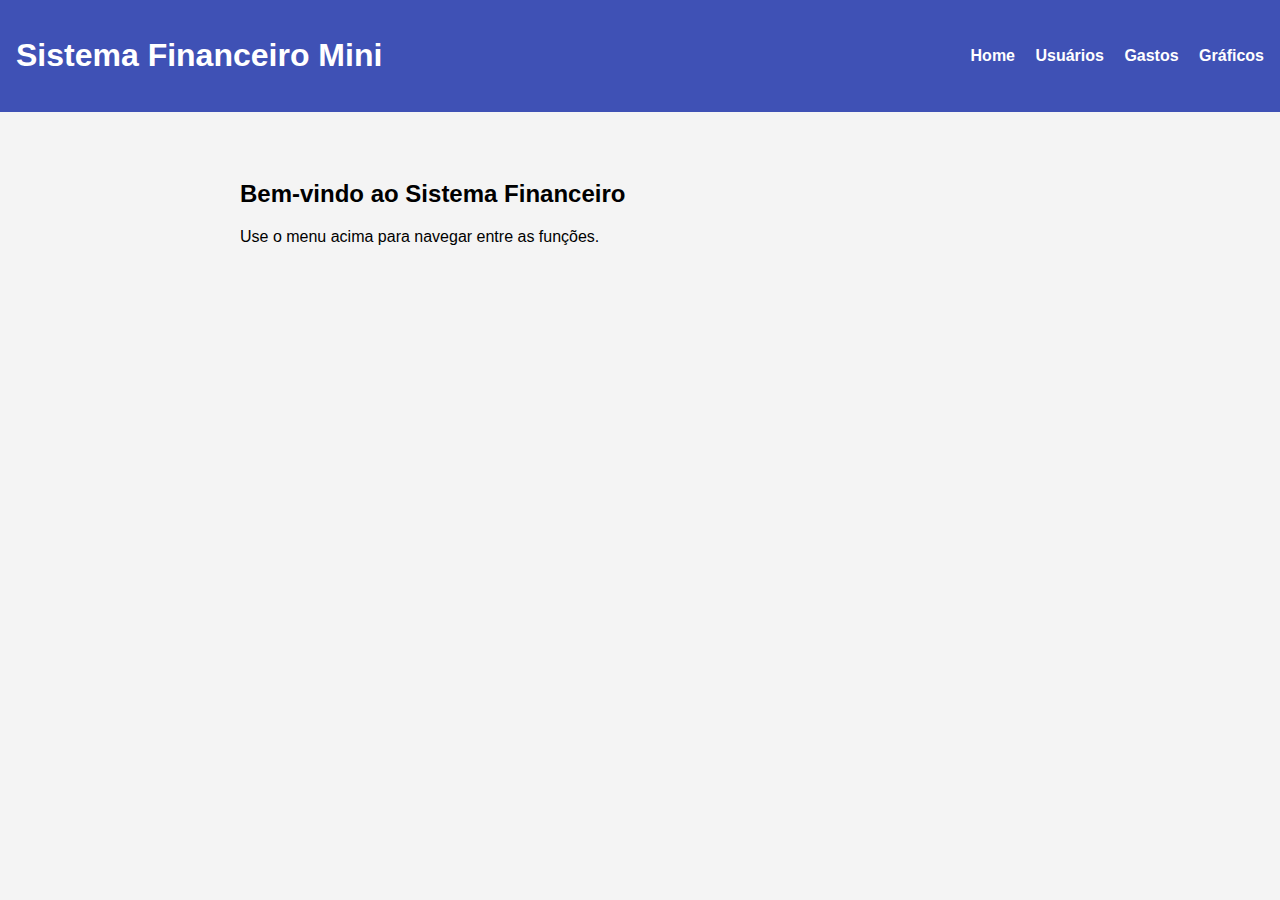
<file: index.html>
<!DOCTYPE html>
<html lang="pt-br">
<head>
<meta charset="UTF-8">
<meta name="viewport" content="width=device-width, initial-scale=1.0">
<title>Sistema Financeiro</title>
<link rel="stylesheet" href="style.css">
</head>
<body>
<header>
  <h1>Sistema Financeiro Mini</h1>
  <nav>
    <a href="index.html">Home</a>
    <a href="usuarios.html">Usuários</a>
    <a href="gastos.html">Gastos</a>
    <a href="grafico.html">Gráficos</a>
  </nav>
</header>

<main class="container fade-in">
  <h2>Bem-vindo ao Sistema Financeiro</h2>
  <p>Use o menu acima para navegar entre as funções.</p>
</main>

</body>
</html>
</file>
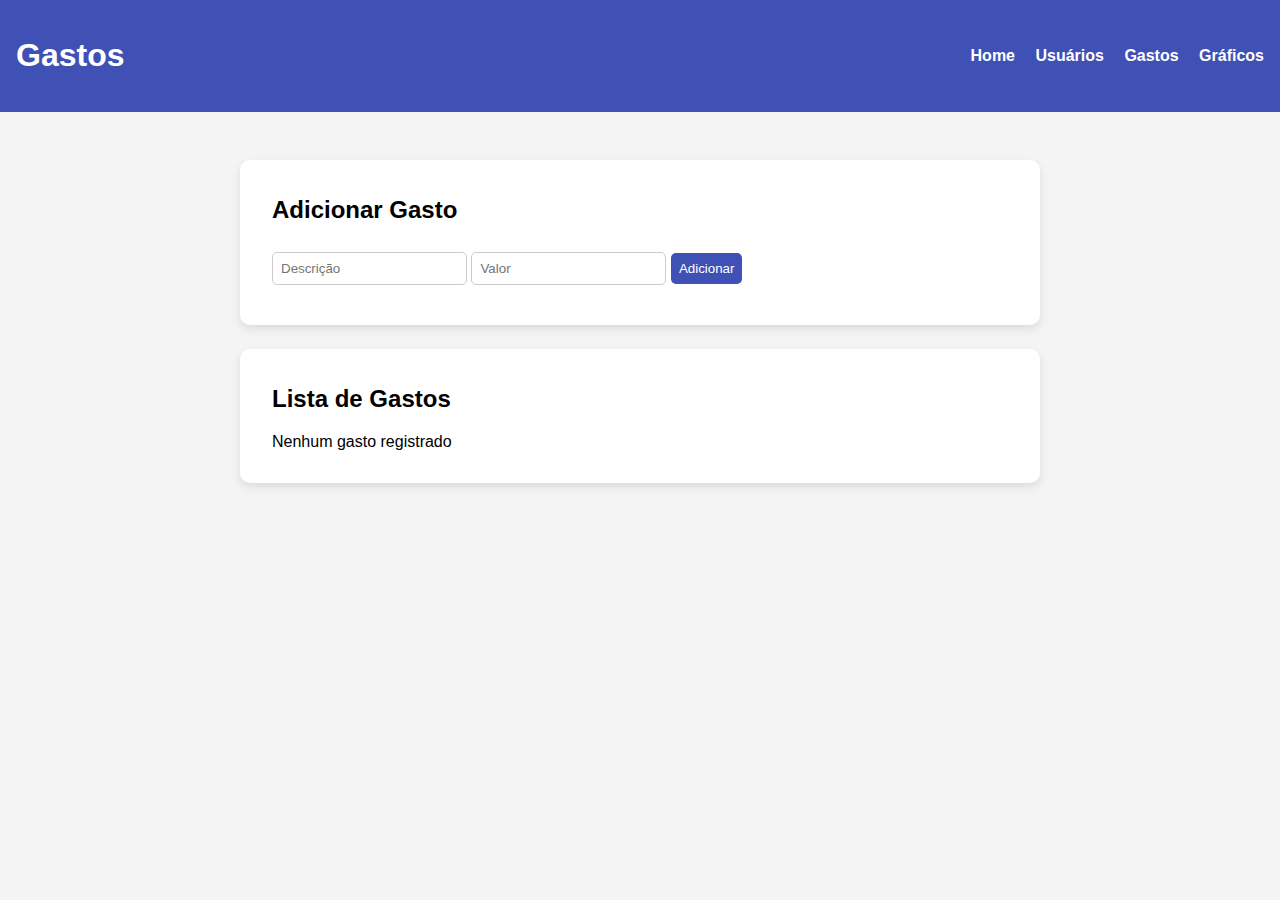
<file: gastos.html>
<!DOCTYPE html>
<html lang="pt-br">
<head>
<meta charset="UTF-8">
<meta name="viewport" content="width=device-width, initial-scale=1.0">
<title>Gastos</title>
<link rel="stylesheet" href="style.css">
</head>
<body>
<header>
  <h1>Gastos</h1>
  <nav>
    <a href="index.html">Home</a>
    <a href="usuarios.html">Usuários</a>
    <a href="gastos.html">Gastos</a>
    <a href="grafico.html">Gráficos</a>
  </nav>
</header>

<main class="container fade-in">
  <section class="card">
    <h2>Adicionar Gasto</h2>
    <input id="descricao" placeholder="Descrição">
    <input id="valor" type="number" placeholder="Valor">
    <button class="btn" onclick="adicionarGasto()">Adicionar</button>
    <p id="msgGasto"></p>
  </section>

  <section class="card">
    <h2>Lista de Gastos</h2>
    <ul id="listaGastos"></ul>
  </section>
</main>

<script src="script.js"></script>
</body>
</html>
</file>
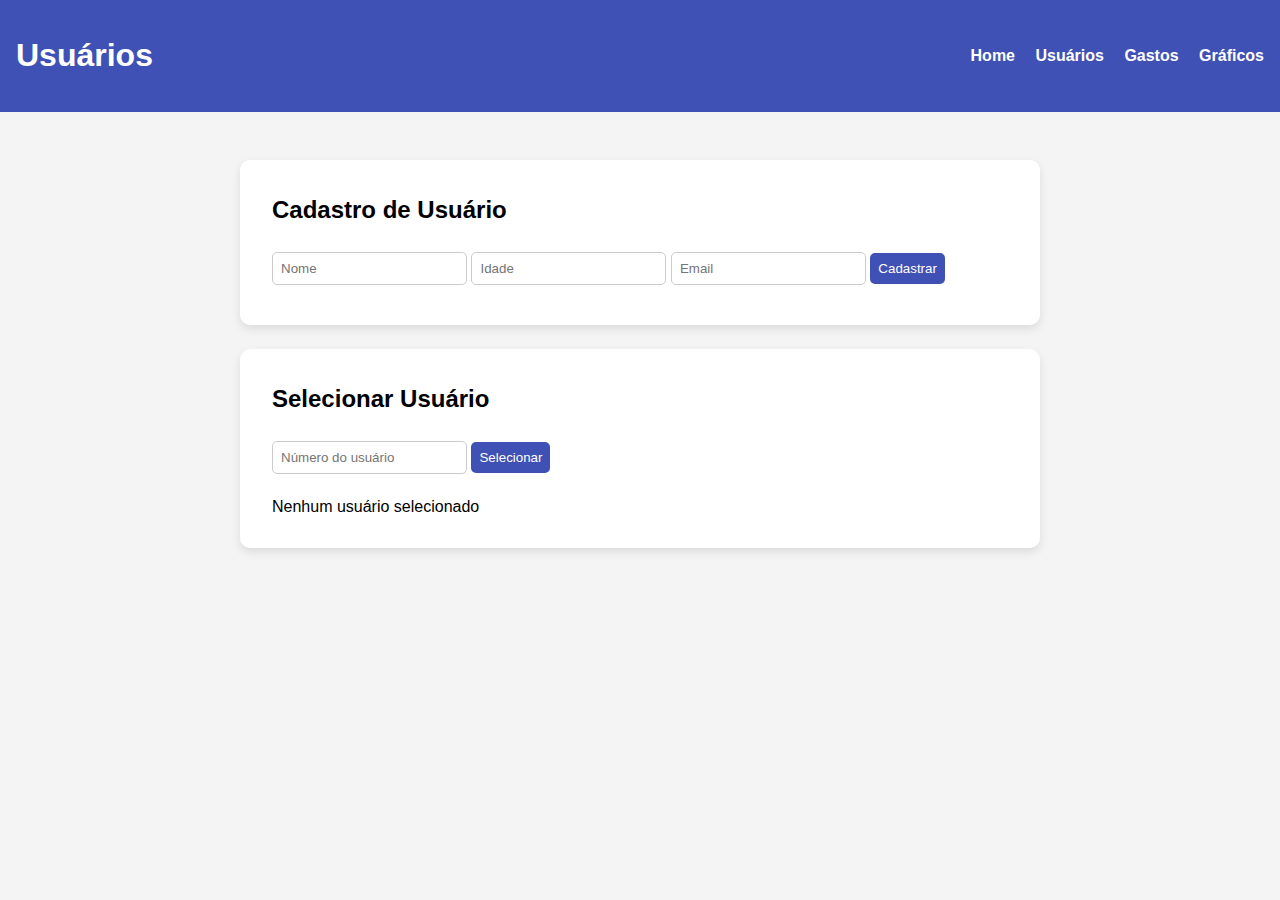
<file: usuarios.html>
<!DOCTYPE html>
<html lang="pt-br">
<head>
<meta charset="UTF-8">
<meta name="viewport" content="width=device-width, initial-scale=1.0">
<title>Usuários</title>
<link rel="stylesheet" href="style.css">
</head>
<body>
<header>
  <h1>Usuários</h1>
  <nav>
    <a href="index.html">Home</a>
    <a href="usuarios.html">Usuários</a>
    <a href="gastos.html">Gastos</a>
    <a href="grafico.html">Gráficos</a>
  </nav>
</header>

<main class="container fade-in">
  <section class="card">
    <h2>Cadastro de Usuário</h2>
    <input id="nome" placeholder="Nome">
    <input id="idade" placeholder="Idade">
    <input id="email" placeholder="Email">
    <button class="btn" onclick="cadastrarUsuario()">Cadastrar</button>
    <p id="msgUsuario"></p>
  </section>

  <section class="card">
    <h2>Selecionar Usuário</h2>
    <input id="usuarioIndex" type="number" min="1" placeholder="Número do usuário">
    <button class="btn" onclick="selecionarUsuario()">Selecionar</button>
    <p id="usuarioSelecionado">Nenhum usuário selecionado</p>
  </section>
</main>

<script src="script.js"></script>
</body>
</html>
</file>
<file: style.css>
body {
    font-family: Arial, sans-serif;
    background: #f4f4f4;
    margin: 0;
    padding: 0;
}

header {
    background: #3f51b5;
    color: white;
    padding: 1rem;
    display: flex;
    justify-content: space-between;
    align-items: center;
}

header nav a {
    color: white;
    margin-left: 1rem;
    text-decoration: none;
    font-weight: bold;
    transition: color 0.3s;
}

header nav a:hover {
    color: #ffeb3b;
}

.container {
    max-width: 800px;
    margin: 2rem auto;
    padding: 1rem;
}

.card {
    background: white;
    padding: 1rem 2rem;
    margin-bottom: 1.5rem;
    border-radius: 10px;
    box-shadow: 0 4px 10px rgba(0,0,0,0.1);
    transition: transform 0.3s ease;
}

.card:hover {
    transform: translateY(-5px);
}

input, button {
    padding: 0.5rem;
    margin: 0.5rem 0;
    border-radius: 5px;
    border: 1px solid #ccc;
}

button.btn {
    background: #3f51b5;
    color: white;
    border: none;
    cursor: pointer;
    transition: background 0.3s ease;
}

button.btn:hover {
    background: #303f9f;
}

.fade-in {
    animation: fadeIn 0.6s ease-in;
}

@keyframes fadeIn {
    from { opacity: 0; transform: translateY(10px); }
    to { opacity: 1; transform: translateY(0); }
}

ul {
    list-style: none;
    padding-left: 0;
}
</file>
